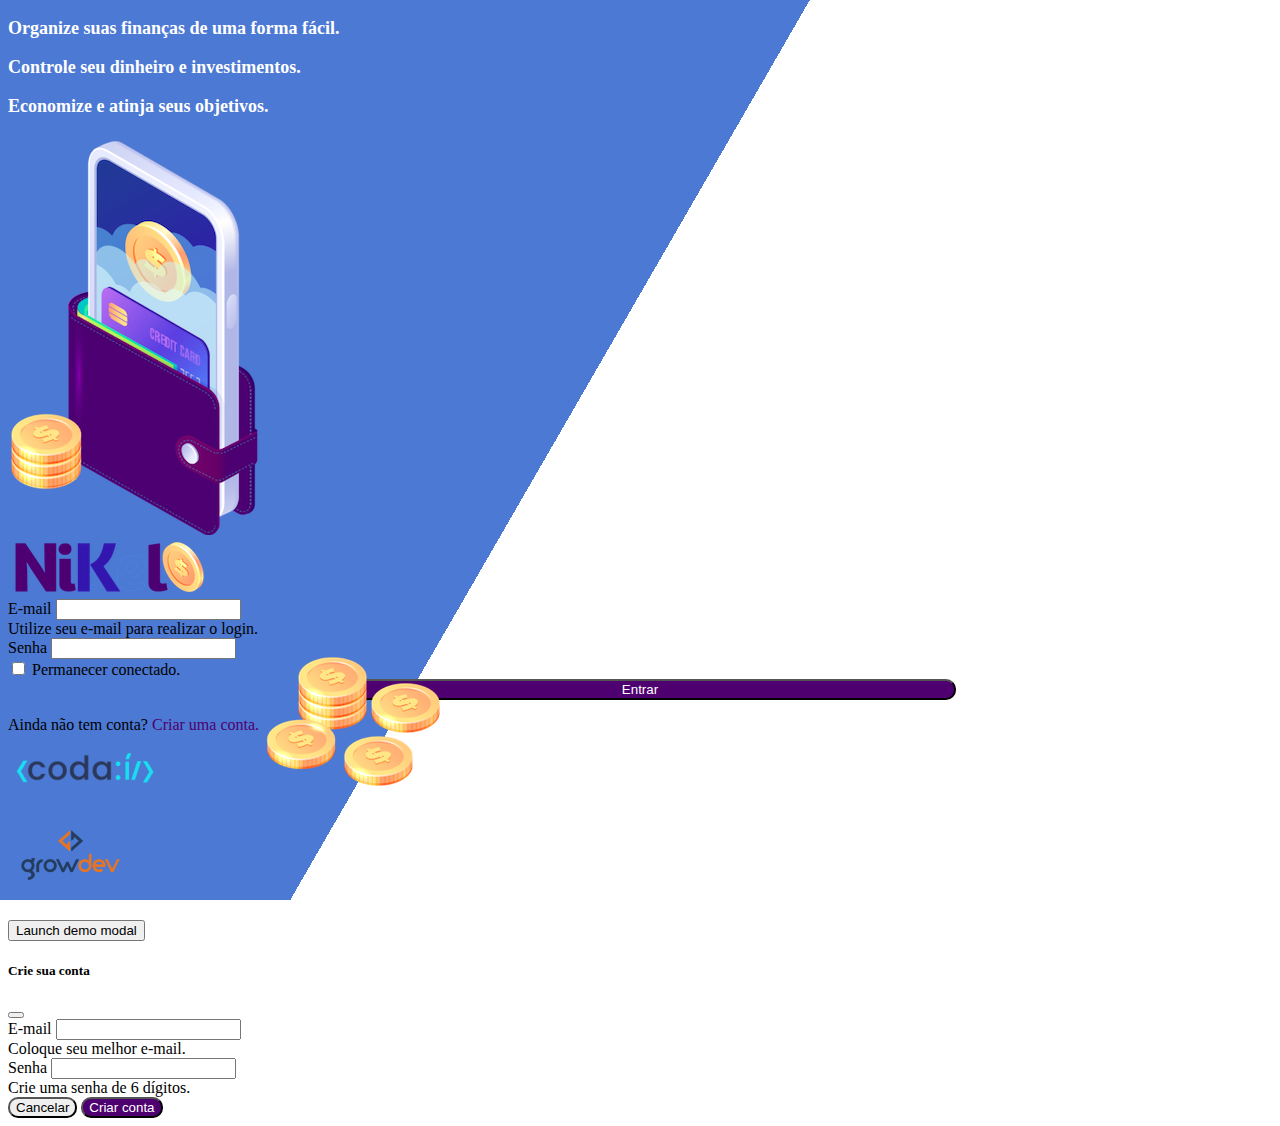
<file: public/index.html>
<!DOCTYPE html>
<html lang="pt">
<head>
    <meta charset="UTF-8">
    <meta http-equiv="X-UA-Compatible" content="IE=edge">
    <meta name="viewport" content="width=device-width, initial-scale=1.0">
    <title>NIKEL</title>
    <link href="https://cdn.jsdelivr.net/npm/bootstrap@5.2.0-beta1/dist/css/bootstrap.min.css" 
    rel="stylesheet" integrity="sha384-0evHe/X+R7YkIZDRvuzKMRqM+OrBnVFBL6DOitfPri4tjfHxaWutUpFmBp4vmVor" crossorigin="anonymous">
    <link rel="stylesheet" href="./css/styles.css">
  </head>
<body id="login">
    <main>
        <div class="container">
            <div class="row vh-100">
                <div class="col d-flex justify-content-center my-5 flex-column">
                    <div class="text-login">
                        <p>Organize suas finanças de uma forma fácil.</p>
                        <p>Controle seu dinheiro e investimentos.</p>
                        <p>Economize e atinja seus objetivos.</p>
                    </div>
                    <div class="text-center">
                        <img src="./assets/images/pocket.png" alt="image pocket" class="img-fluid" srcset="">
                        <img src="./assets/images/coins-small.png" alt="image coins" class="img-fluid d-none d-md-inline coins" srcset="">
                    </div>
                </div>

                <div class="col d-flex justify-content-center my-5 flex-column">
                   <div class="container">
                       <div class="row">
                           <div class="col">
                            <div class="text-center mb-3">
                                <img src="./assets/images/nikel-logo.png" alt="logo nikel" class="img-fluid" srcset="">
                                
                            </div>
                           </div>
                       </div>
                       <div class="row">
                           <div class="col">
                            <form id="login-form">
                                <div class="mb-3">
                                  <label for="email-input" class="form-label">E-mail</label>
                                  <input type="email" class="form-control" id="email-input" aria-describedby="emailHelp">
                                  <div id="emailHelp" class="form-text">Utilize seu e-mail para realizar o login.</div>
                                </div>
                                <div class="mb-3">
                                  <label for="password-input" class="form-label">Senha</label>
                                  <input type="password" class="form-control" id="password-input">
                                </div>
                                <div class="mb-3 form-check">
                                  <input type="checkbox" class="form-check-input" id="session-check">
                                  <label class="form-check-label" for="session-check">Permanecer conectado.</label>
                                </div>
                                <button type="submit" class="btn button-login">Entrar</button>
                            </form>
                           </div>
                           <div>
                               <div class="row">
                                   <div class="col">
                                       <p id="link-conta" class="text-center mt-2 form-text" data-bs-toggle="modal" data-bs-target="#register-modal">
                                           Ainda não tem conta? <span class="link-default">Criar uma conta.</span></p>
                                   </div>
                               </div>
                           </div>
                           <div>
                               <div class="row">
                                   <div class="col">
                                       <div class="text-center mt-5">
                                           <img src="./assets/images/codai-logo.png" alt="" srcset="">
                                       </div>
                                   </div>
                               </div>
                           </div>

                           <div>
                              <div class="row">
                                <div class="col">
                                    <div class="text-center">
                                        <img src="./assets/images/growdev-logo.png" alt="" srcset="">
                                    </div>
                                </div>
                              </div>
                           </div>

                       </div>
                   </div>
                </div>

            </div>
        </div>

        <!-- Button trigger modal -->
<button type="button" class="btn btn-primary" data-bs-toggle="modal" data-bs-target="#exampleModal">
    Launch demo modal
  </button>
  
        <!-- Modal -->
        <div class="modal fade" id="register-modal" tabindex="-1" aria-labelledby="exampleModalLabel" aria-hidden="true">
            <div class="modal-dialog">
            <div class="modal-content">
                <div class="modal-header">
                <h5 class="modal-title" id="exampleModalLabel">Crie sua conta</h5>
                <button type="button" class="btn-close" data-bs-dismiss="modal" aria-label="Close"></button>
                </div>
                <form id="creat-form">
                    <div class="modal-body">
                
                    
                        <div class="mb-3">
                        <label for="email-creat-input" class="form-label">E-mail</label>
                        <input type="email" class="form-control" id="email-creat-input" aria-describedby="emailHelp" required>
                        <div id="emailHelp" class="form-text">Coloque seu melhor e-mail.</div>
                        </div>
                        <div class="mb-3">
                        <label for="password-creat-input" class="form-label">Senha</label>
                        <input type="password" class="form-control" id="password-creat-input" required>
                        <div id="emailHelp" class="form-text">Crie uma senha de 6 dígitos.</div>
                        </div>
                    </div>
                    <div class="modal-footer">
                        <button type="button" class="btn btn-secondary button-cancel" data-bs-dismiss="modal">Cancelar</button>
                        <button type="submit" class="btn button-default">Criar conta</button>
                    </div>
                </form>
            </div>
            </div>
        </div>

    </main>
    <script src="https://cdn.jsdelivr.net/npm/bootstrap@5.2.0-beta1/dist/js/bootstrap.bundle.min.js"></script>
    <script src="./js/index.js"></script>
</body>
</html>
</file>
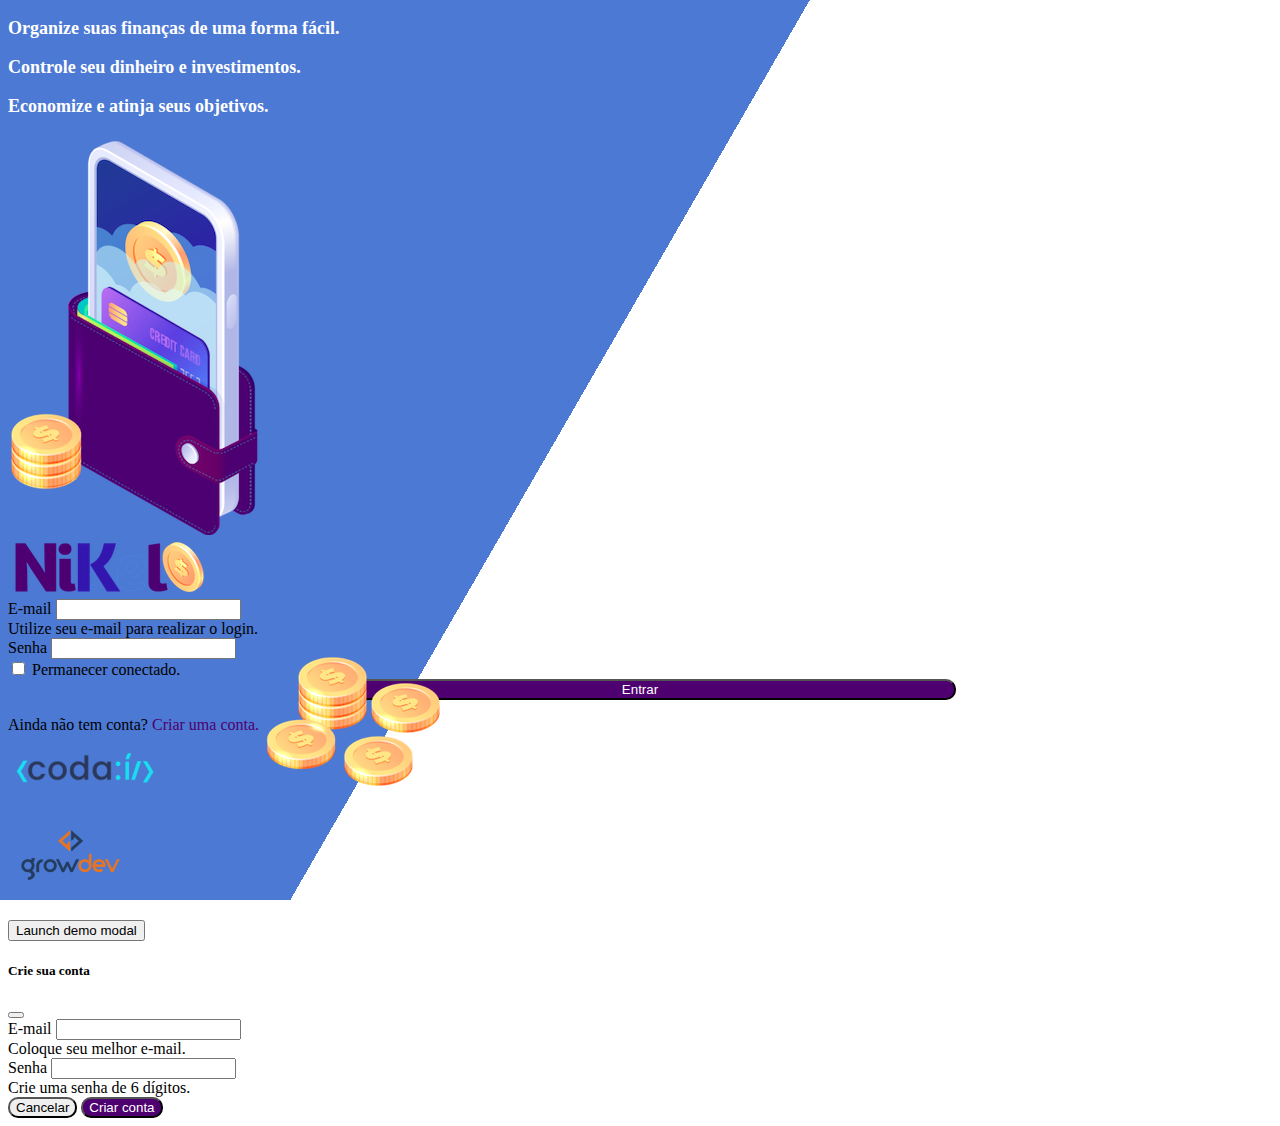
<file: public/home.html>
<!DOCTYPE html>
<html lang="pt">
<head>
    <meta charset="UTF-8">
    <meta http-equiv="X-UA-Compatible" content="IE=edge">
    <meta name="viewport" content="width=device-width, initial-scale=1.0">
    <title>NIKEL - HOME</title>
    <link href="https://cdn.jsdelivr.net/npm/bootstrap@5.2.0-beta1/dist/css/bootstrap.min.css" 
    rel="stylesheet" integrity="sha384-0evHe/X+R7YkIZDRvuzKMRqM+OrBnVFBL6DOitfPri4tjfHxaWutUpFmBp4vmVor" crossorigin="anonymous">
    <link rel="stylesheet" href="https://cdn.jsdelivr.net/npm/bootstrap-icons@1.8.3/font/bootstrap-icons.css">
    <link rel="stylesheet" href="./css/styles.css">
  </head>
<body id="app">

    <header>
        <nav class="navbar navbar-expand bg-white">
            <div class="container-fluid">
              <a class="navbar-brand" href="#">
                <img src="./assets/images/nikel-small-logo.png" alt="logo nikel" class="img-fluid" srcset="">
              </a>
              <button class="navbar-toggler" type="button" data-bs-toggle="collapse" data-bs-target="#navbarSupportedContent" 
              aria-controls="navbarSupportedContent" aria-expanded="false" aria-label="Toggle navigation">
                <span class="navbar-toggler-icon"></span>
              </button>
              <div class="collapse navbar-collapse justify-content-end" id="navbarSupportedContent">
              <div class="d-flex menu">
                  <a href="home.html"><button class="btn" type="button"><i class="bi bi-house-door-fill fs-4 color-primary"></i></button></a>
                  <a href="transactions.html"><button class="btn" type="button"><i class="bi bi-currency-exchange fs-4"></i></button></a>
                 
                  <div class="dropdown">
                    <button class="btn" type="button" id="dropdownMenuButton1" data-bs-toggle="dropdown" aria-expanded="false">
                        <i class="bi bi-person-circle fs-4"></i>
                    </button>
                    <ul class="dropdown-menu logout" aria-labelledby="dropdownMenuButton1">
                      <li><button class="dropdown-item" id="button-logout">Sair</button></li>
                    </ul>
                  </div>
               </div>
               </div>
            </div>  
        </nav>
    </header>

    <main>
        <div class="container-lg">
            <div class="row">
              <div class="col d-felx mt-4 justify-content-start align-items-center">
                <i class="bi bi-cash-coin color-secondary icon-detail"></i>
                <span class="fs-2" id="total">R$ 3788.20</span>
              </div> 
              <div class="col d-flex mt-4 justify-content-end">
                <div class="text-center">
                    <img src="./assets/images/coins-small.png" alt="image coins" srcset="">
                </div>
              </div> 

            </div>

            <div class="row">
                <div class="col-12 info shadow-lg">
                    <div class="container">
                        <div class="row">
                            <div class="col-6">
                                <span class="fs-4">Entradas</span>
                                <i class="bi bi-arrow-down-circle fs-2 algin-middle"></i>
                                
                            </div>
                            <div class="col-6">
                                <span class="fs-4">Saídas</span>
                                <i class="bi bi-arrow-up-circle fs-2 algin-middle"></i>
                            </div>
                            <div class="col-12 my-2">
                                <hr>
                            </div>
                        </div>

                        <div class="row">
                            <div class="col-6">
                                <div class="container p-0" id="cash-in-list">
                                        
                                </div>            
                            </div>
                            <div class="col-6"> 
                                <div class="container p-0" id="cash-out-list">
                                    
                                </div>
                            </div>
                            <div class="col-12 mb-4">
                                <button type="button" class="btn button-default" id="transactions-button">Ver todas</button>
                            </div>

                        </div>
                    </div>
                </div>
            </div>
            <button class="btn button-float " data-bs-toggle="modal" 
            data-bs-target="#transaction-modal"><i class="bi bi-plus"></i></button>
        </div>   

         <!-- Modal -->
         <div class="modal fade" id="transaction-modal" tabindex="-1" aria-labelledby="exampleModalLabel" aria-hidden="true">
            <div class="modal-dialog">
            <div class="modal-content">
                <div class="modal-header">
                <h5 class="modal-title" id="exampleModalLabel">Adicionar Lançamento</h5>
                <button type="button" class="btn-close" data-bs-dismiss="modal" aria-label="Close"></button>
                </div>
                <form id="transaction-form">
                    <div class="modal-body">
                
                        <div class="mb-3">
                            <label for="value-input" class="form-label">Valor</label>
                            <input type="number" step="any" class="form-control" id="value-input" aria-describedby="emailHelp" required>
                        </div>
                        <div class="mb-3">
                            <label for="description-input" class="form-label">Descrição</label>
                            <input type="text" class="form-control" id="description-input" required>
                        </div>

                        <div class="mb-3">
                            <label for="date-input" class="form-label">Data</label>
                            <input type="date" class="form-control" id="date-input" required>
                        </div>
                        <div class="mb-3">
                            <div class="form-check form-check-inline">
                                <input class="form-check-input" type="radio" name="type-input" id="inlineRadio1" value="1" checked>
                                <label class="form-check-label" for="inlineRadio1">Entrada</label>
                              </div>
                              <div class="form-check form-check-inline">
                                <input class="form-check-input" type="radio" name="type-input" id="inlineRadio2" value="2">
                                <label class="form-check-label" for="inlineRadio2">Saída</label>
                              </div>
                        </div>

                    </div>

                    <div class="modal-footer">
                        <button type="button" class="btn btn-secondary button-cancel" data-bs-dismiss="modal">Cancelar</button>
                        <button type="submit" class="btn button-default">Adicionar</button>
                    </div>
                </form>
            </div>
            </div>
        </div>

    </main>
    <script src="https://cdn.jsdelivr.net/npm/bootstrap@5.2.0-beta1/dist/js/bootstrap.bundle.min.js"></script>
    <script src="./js/home.js"></script>
</body>

</html>
</file>
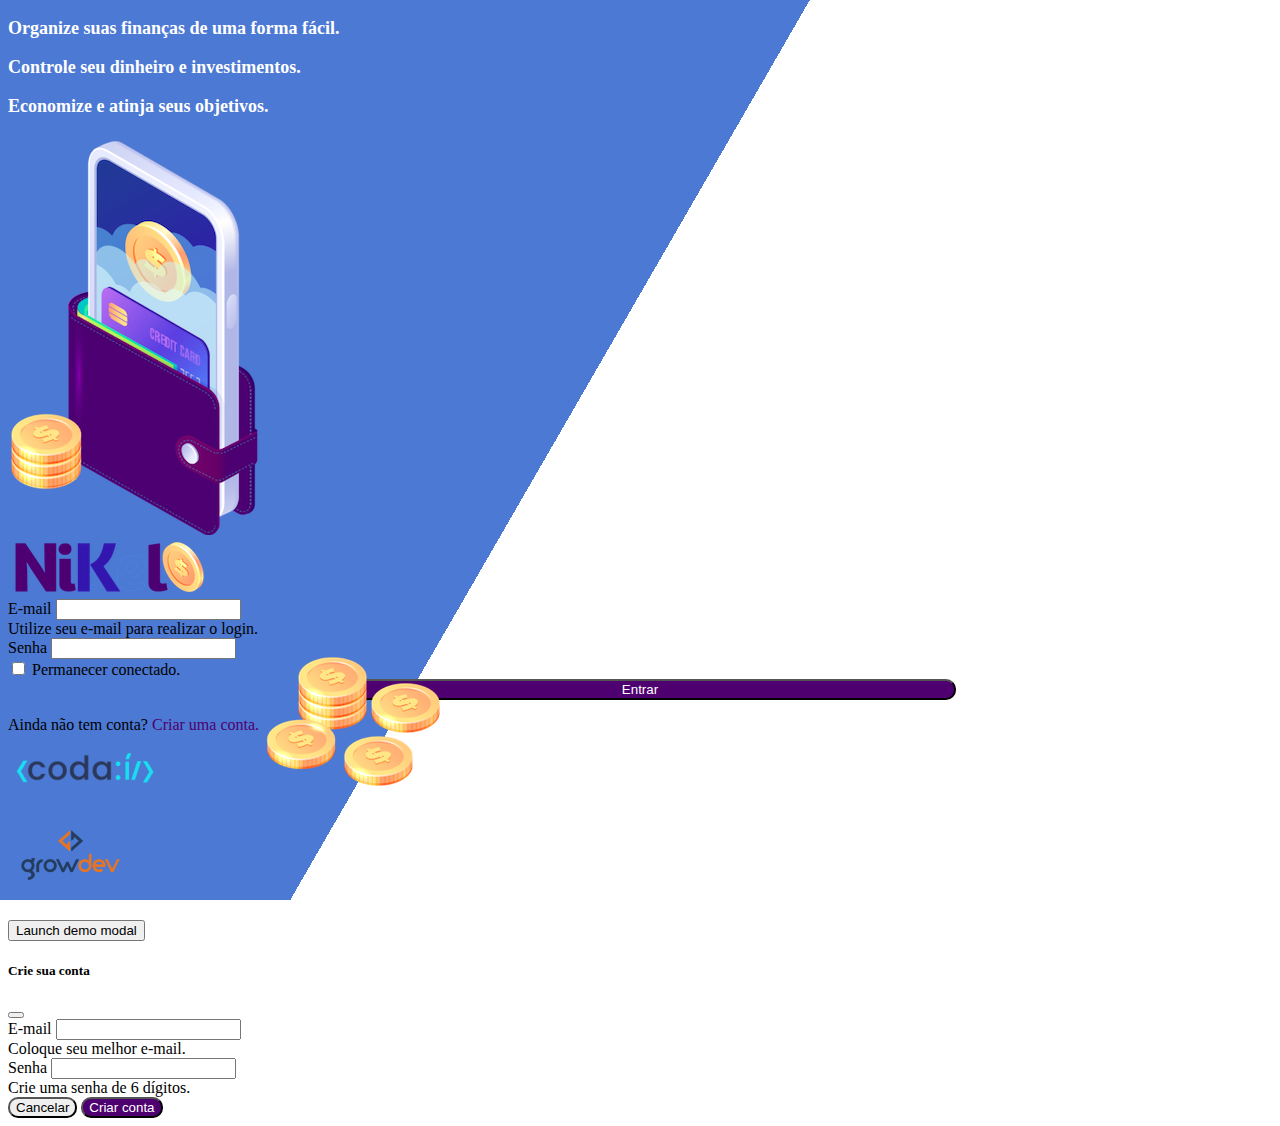
<file: public/transactions.html>
<!DOCTYPE html>
<html lang="pt">
<head>
    <meta charset="UTF-8">
    <meta http-equiv="X-UA-Compatible" content="IE=edge">
    <meta name="viewport" content="width=device-width, initial-scale=1.0">
    <title>NIKEL - Lançamentos</title>
    <link href="https://cdn.jsdelivr.net/npm/bootstrap@5.2.0-beta1/dist/css/bootstrap.min.css" 
    rel="stylesheet" integrity="sha384-0evHe/X+R7YkIZDRvuzKMRqM+OrBnVFBL6DOitfPri4tjfHxaWutUpFmBp4vmVor" crossorigin="anonymous">
    <link rel="stylesheet" href="https://cdn.jsdelivr.net/npm/bootstrap-icons@1.8.3/font/bootstrap-icons.css">
    <link rel="stylesheet" href="./css/styles.css">
  </head>
<body id="app">

    <header>
        <nav class="navbar navbar-expand bg-white">
            <div class="container-fluid">
              <a class="navbar-brand" href="#">
                <img src="./assets/images/nikel-small-logo.png" alt="logo nikel" class="img-fluid" srcset="">
              </a>
              <button class="navbar-toggler" type="button" data-bs-toggle="collapse" data-bs-target="#navbarSupportedContent" 
              aria-controls="navbarSupportedContent" aria-expanded="false" aria-label="Toggle navigation">
                <span class="navbar-toggler-icon"></span>
              </button>
              <div class="collapse navbar-collapse justify-content-end" id="navbarSupportedContent">
              <div class="d-flex menu">
                  <a href="home.html"><button class="btn" type="button"><i class="bi bi-house-door-fill fs-4"></i></button></a>
                  <a href="transactions.html"><button class="btn" type="button"><i class="bi bi-currency-exchange fs-4 color-primary"></i></button></a>
                 
                  <div class="dropdown">
                    <button class="btn" type="button" id="dropdownMenuButton1" data-bs-toggle="dropdown" aria-expanded="false">
                        <i class="bi bi-person-circle fs-4"></i>
                    </button>
                    <ul class="dropdown-menu logout" aria-labelledby="dropdownMenuButton1">
                      <li><button class="dropdown-item" id="button-logout">Sair</button></li>
                    </ul>
                  </div>

               </div>
            </div>
          </nav>
    </header>

    <main>
        <div class="container-lg">
            <div class="row">
              <div class="col d-felx mt-4 justify-content-start align-items-center">
                <i class="bi bi-currency-exchange color-secondary icon-detail"></i>
                <span class="fs-2">Lançamentos</span>
              </div> 
              <div class="col d-flex mt-4 justify-content-end">
                <div class="text-center">
                    <img src="./assets/images/coins-small.png" alt="image coins" srcset="">
                </div>
              </div> 

            </div>

            <div class="row">
                <div class="col-12 info shadow-lg">
                    <div class="container">
                        <div class="row">
                            <div class="col">
                                <table class="table">
                                    <thead class="table-dark">
                                      <tr>
                                        <th scope="col">Data</th>
                                        <th scope="col">Valor</th>
                                        <th scope="col">Tipo</th>
                                        <th scope="col">Descrição</th>
                                      </tr>
                                    </thead>
                                    <tbody id="transactions-list">
                                      
                                    </tbody>
                                </table>
                            </div>
    
                        </div>
                    </div>
                </div>
            </div>
            <button class="btn button-float " data-bs-toggle="modal" 
            data-bs-target="#transaction-modal"><i class="bi bi-plus"></i></button>
        </div>

        <!-- Modal -->
        <div class="modal fade" id="transaction-modal" tabindex="-1" aria-labelledby="exampleModalLabel" aria-hidden="true">
            <div class="modal-dialog">
            <div class="modal-content">
                <div class="modal-header">
                <h5 class="modal-title" id="exampleModalLabel">Adicionar Lançamento</h5>
                <button type="button" class="btn-close" data-bs-dismiss="modal" aria-label="Close"></button>
                </div>
                <form id="transaction-form">
                    <div class="modal-body">
                
                        <div class="mb-3">
                            <label for="value-input" class="form-label">Valor</label>
                            <input type="number" step="any" class="form-control" id="value-input" aria-describedby="emailHelp">
                        </div>
                        <div class="mb-3">
                            <label for="description-input" class="form-label">Descrição</label>
                            <input type="text" class="form-control" id="description-input">
                        </div>

                        <div class="mb-3">
                            <label for="date-input" class="form-label">Data</label>
                            <input type="date" class="form-control" id="date-input">
                        </div>
                        <div class="mb-3">
                            <div class="form-check form-check-inline">
                                <input class="form-check-input" type="radio" name="type-input" id="inlineRadio1" value="1" checked>
                                <label class="form-check-label" for="inlineRadio1">Entrada</label>
                              </div>
                              <div class="form-check form-check-inline">
                                <input class="form-check-input" type="radio" name="type-input" id="inlineRadio2" value="2">
                                <label class="form-check-label" for="inlineRadio2">Saída</label>
                              </div>
                        </div>

                    </div>

                    <div class="modal-footer">
                        <button type="button" class="btn btn-secondary button-cancel" data-bs-dismiss="modal">Cancelar</button>
                        <button type="submit" class="btn button-default">Adicionar</button>
                    </div>
                </form>
            </div>
            </div>
        </div>

    </main>
    <script src="https://cdn.jsdelivr.net/npm/bootstrap@5.2.0-beta1/dist/js/bootstrap.bundle.min.js"></script>
    <script src="./js/transactions.js"></script>
</body>

</html>
</file>
<file: public/css/styles.css>
#login{
    background:linear-gradient(120deg, #4c79d3 45%, #ffffff 45%) no-repeat fixed;
}

#app{background:linear-gradient(120deg, #ffffff 45%, #4c79d3 45%) no-repeat fixed;
}

header{
    border-bottom: 1px solid #bebcbc;
    padding: 5px;
    background-color: #ffffff;
}

.color-primary{
    color: #4c79d3;
}

.color-secondary{
    color: #4e0070;
}

.icon-detail{
    font-size: 50px;
    margin-right: 10px;
    vertical-align: middle;
}

.text-login{
    color: #ffffff;
    font-size: 18px;
    font-weight: 600;
}
.coins{
    position: absolute;
    bottom: 100px;
}
.button-login{
    border-radius: 10px;
    background-color: #4e0070;
    color: #ffffff;
    width: 50%;
    margin: 0 25%;
}

.button-login:hover, .button-default:hover{
        background: #4c79d3;
        color: #ffffff;
}

.button-default{
    border-radius: 10px;
    background-color: #4e0070;
    color: #ffffff;
}
.button-cancel{
    border-radius: 10px;
}
.button-float{
    border-radius: 100%;
    height: 60px;
    width: 60px;
    position: fixed;
    padding: 0 !important;
    bottom: 1rem;
    right: 2rem;
    font-size: 35px;
    border: 2px solid #4e0070;
    background-color: #4e0070;
    color: #ffffff;
}
.button-float:hover{
    border: 2px solid #4c79d3;
    background-color: #ffffff;
    color: #4c79d3;
}

.link-default{
        color: #4e0070;
        cursor: pointer;
}

.link-default:hover{
        color: #4c79d3;
}
  
.info{
      background-color: #ffffff;
      border-radius: 20px 20px 0px 0px;
      padding: 20px 0px 0px 0px;
}

.logout {
    min-width: 5rem !important;
    
}

.menu {
    margin-right: 20px;
}
</file>
